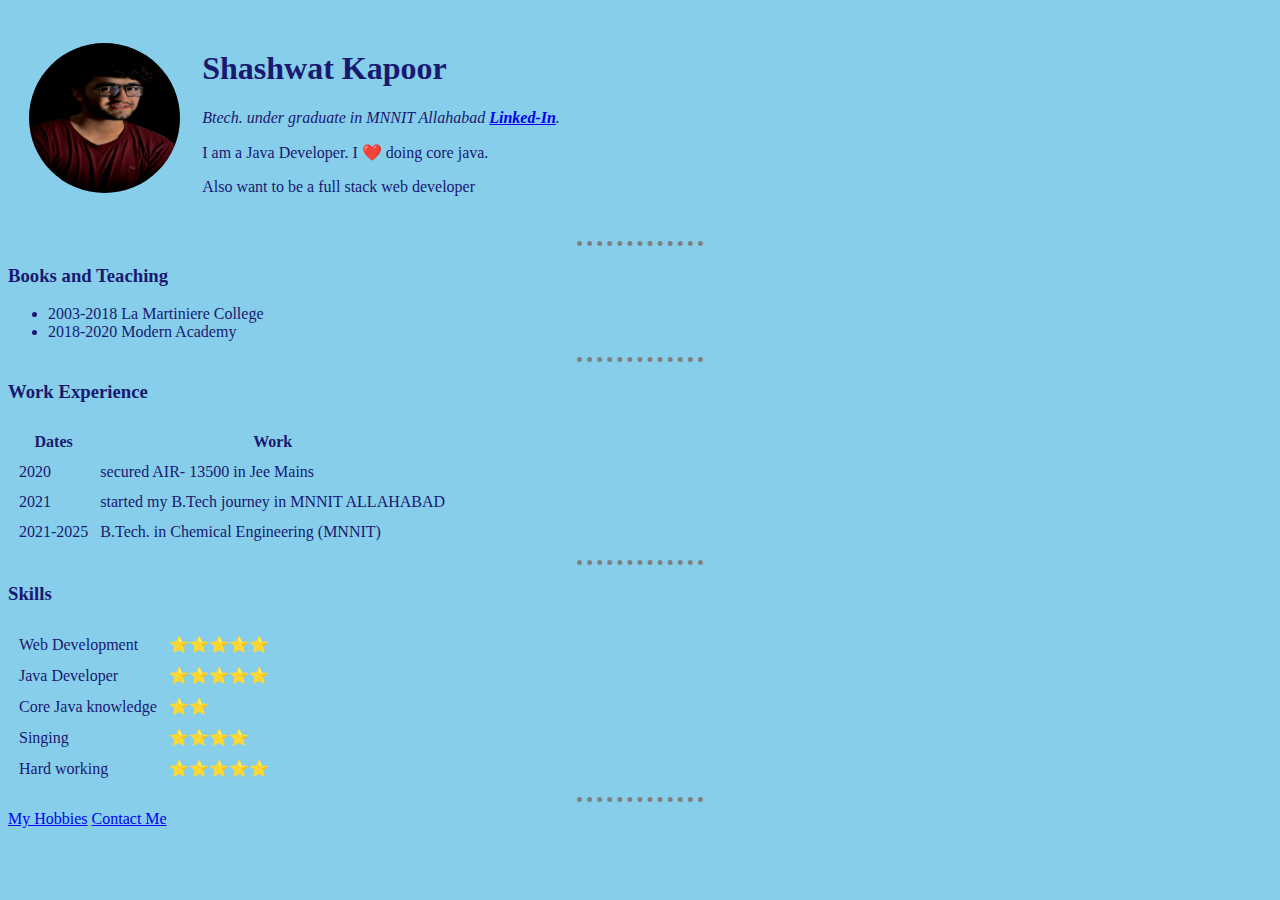
<file: index.html>
<!DOCTYPE html>
<html>
  <head>
    <meta charset="utf-8">
    <title>Shashwat's Personal Site</title>
    <link rel="stylesheet" href="css/style.css">
  </head>

    <table cellspacing="20">
      <tr>
        <td><img src="images/shashwat.png" alt="shashwat profile picture"></td>
        <td><h1>Shashwat Kapoor</h1>
        <p><em>Btech. under graduate in MNNIT Allahabad <strong><a href="https://www.linkedin.com/in/shashwat-kapoor-20b259196/">Linked-In</a></strong>.</em></p>
        <p>I am a Java Developer. I ❤️ doing core java.</p>
      <p>Also want to be a full stack web developer </p>
    </td>
    </tr>
    </table>
    <hr>
    <h3>Books and Teaching</h3>
    <ul>
      <li>2003-2018  La Martiniere College</li>
      <li>2018-2020  Modern Academy</li>
    </ul>
    <hr>
    <h3>Work Experience</h3>
    <table cellspacing="10">
      <thead>
        <tr>
          <th>Dates</th>
          <th>Work</th>
        </tr>
      </thead>
      <tbody>
        <tr>
          <td>2020</td>
          <td>secured AIR- 13500 in Jee Mains</td>
        </tr>
        <tr>
          <td>2021</td>
          <td>started my B.Tech journey in MNNIT ALLAHABAD</td>
        </tr>
        <tr>
          <td>2021-2025</td>
          <td> B.Tech. in Chemical Engineering (MNNIT)</td>
        </tr>
      </tbody>
    </table>
    <hr>
    <h3>Skills</h3>
    <table cellspacing="10">
      <tr>
        <td>Web Development</td>
        <td>⭐️⭐️⭐️⭐️⭐️</td>
      </tr>
      <tr>
        <td>Java Developer</td>
        <td>⭐️⭐️⭐️⭐️⭐️</td>
      </tr>
      <tr>
        <td>Core Java knowledge</td>
        <td>⭐️⭐️</td>
      </tr>
      <tr>
        <td>Singing</td>
        <td>⭐️⭐️⭐️⭐️</td>
      </tr>
      <tr>
        <td>Hard working</td>
        <td>⭐️⭐️⭐️⭐️⭐️</td>
      </tr>
    </table>
    <hr>
    <a href="hobbies.html">My Hobbies</a>
    <a href="contact-me.html">Contact Me</a>
  </body>
</html>
</file>
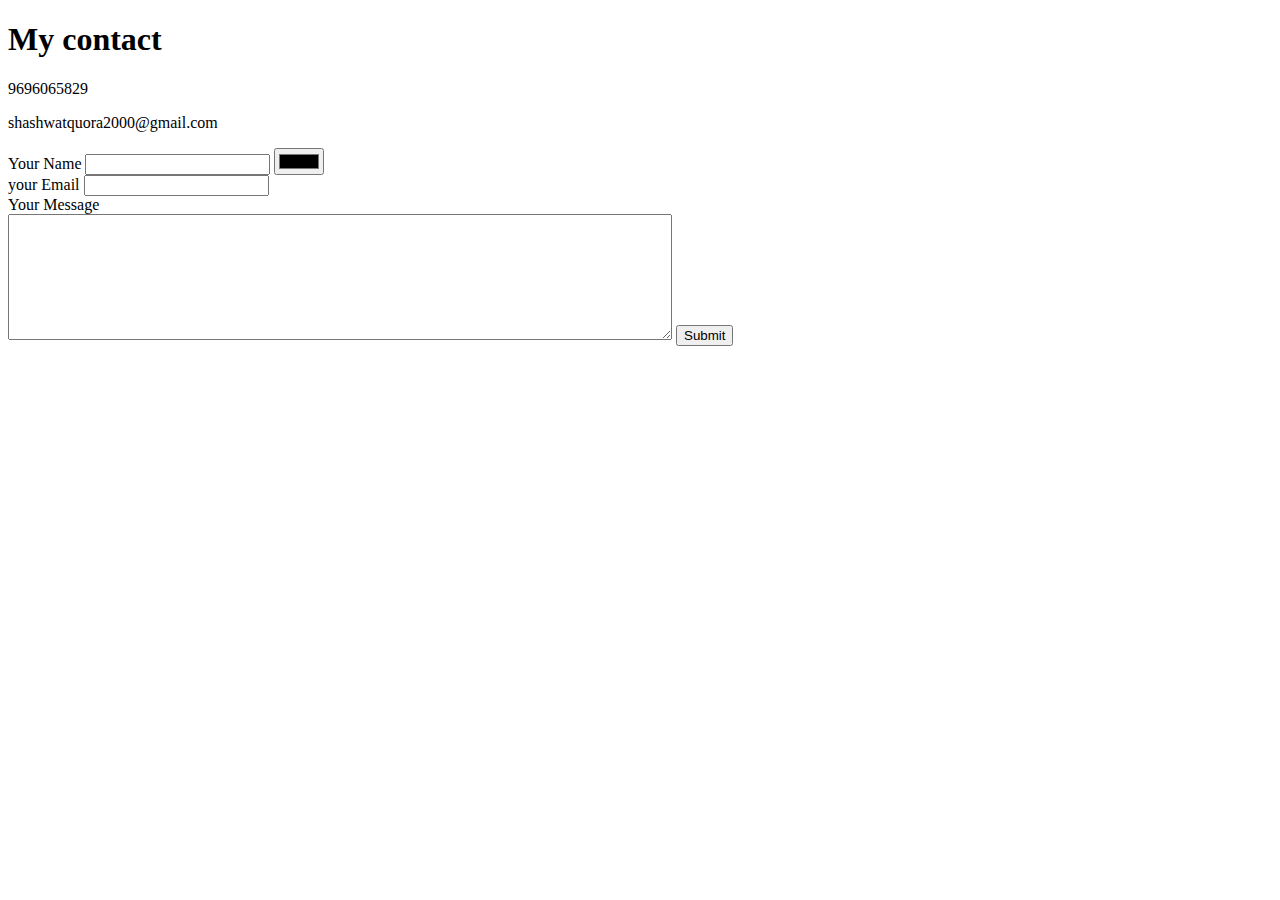
<file: contact-me.html>
<!DOCTYPE html>
<html lang="en" dir="ltr">
  <head>
    <meta charset="utf-8">
    <title>Contact me</title>
  </head>

    <h1>  My contact</h1>
    <p></p>
    <p>9696065829</p>
    <p>shashwatquora2000@gmail.com</p>

    <form class="" action="https://www.linkedin.com/in/shashwat-kapoor-20b259196/" method="post">
  <label> Your Name</label>
  <input type="text" name="your Name" value="">
  <input type="color" name="" value=""><br>
  <label>your Email</label>
  <input type="email" name="your Email" value=""><br
  <label>Your Message</label><br>
<textarea name="name" rows="8" cols="80"></textarea>
  <input type="submit" name="">
</form>
</body>
</html>
</file>
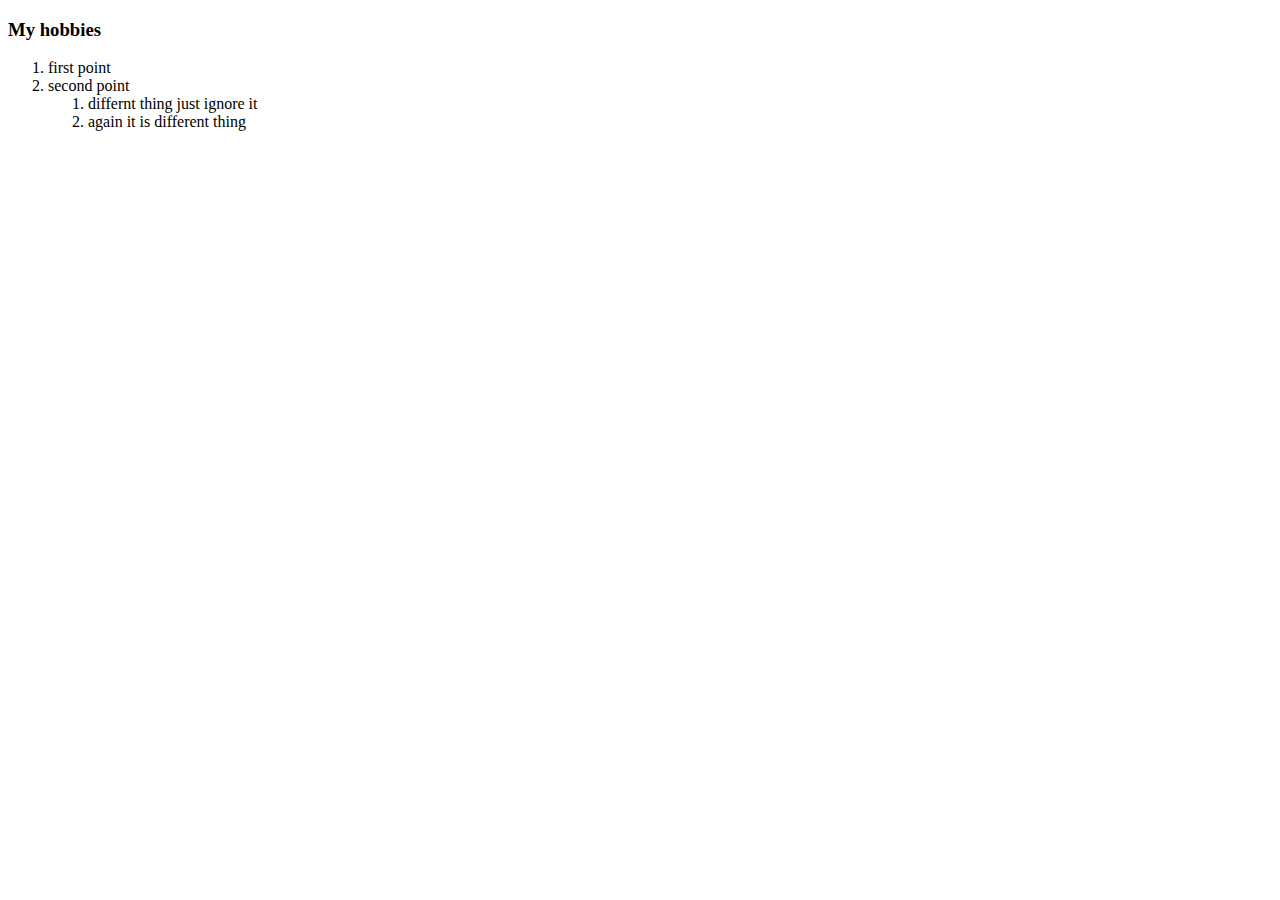
<file: hobbies.html>
<!DOCTYPE html>
<html lang="en" dir="ltr">

<head>
  <meta charset="utf-8">
  <title>My hobbies</title>
</head>

<body>
  <h3>My hobbies </h3>
  <ol>
    <li>first point </li>
    <li>second point</li>
    <ol>
      <li>differnt thing just ignore it </li>
      <li>again it is different thing</li>

    </ol>

</body>

</html>
</file>
<file: css/style.css>
body {
    background-color: skyblue;
    color: midnightblue;
  }

  hr {
      border-style: none;
      border-top-style: dotted;
      border-color: grey;
      border-width: 5px;
    height: 0.0px;
    width: 10%;
  }
  h1{
    color: midnightblue;
  }
  h3{
    color: midnightblue;
  }
  img {
  border-radius: 50%;
}


  img {
    height: 150px;
  }
</file>
